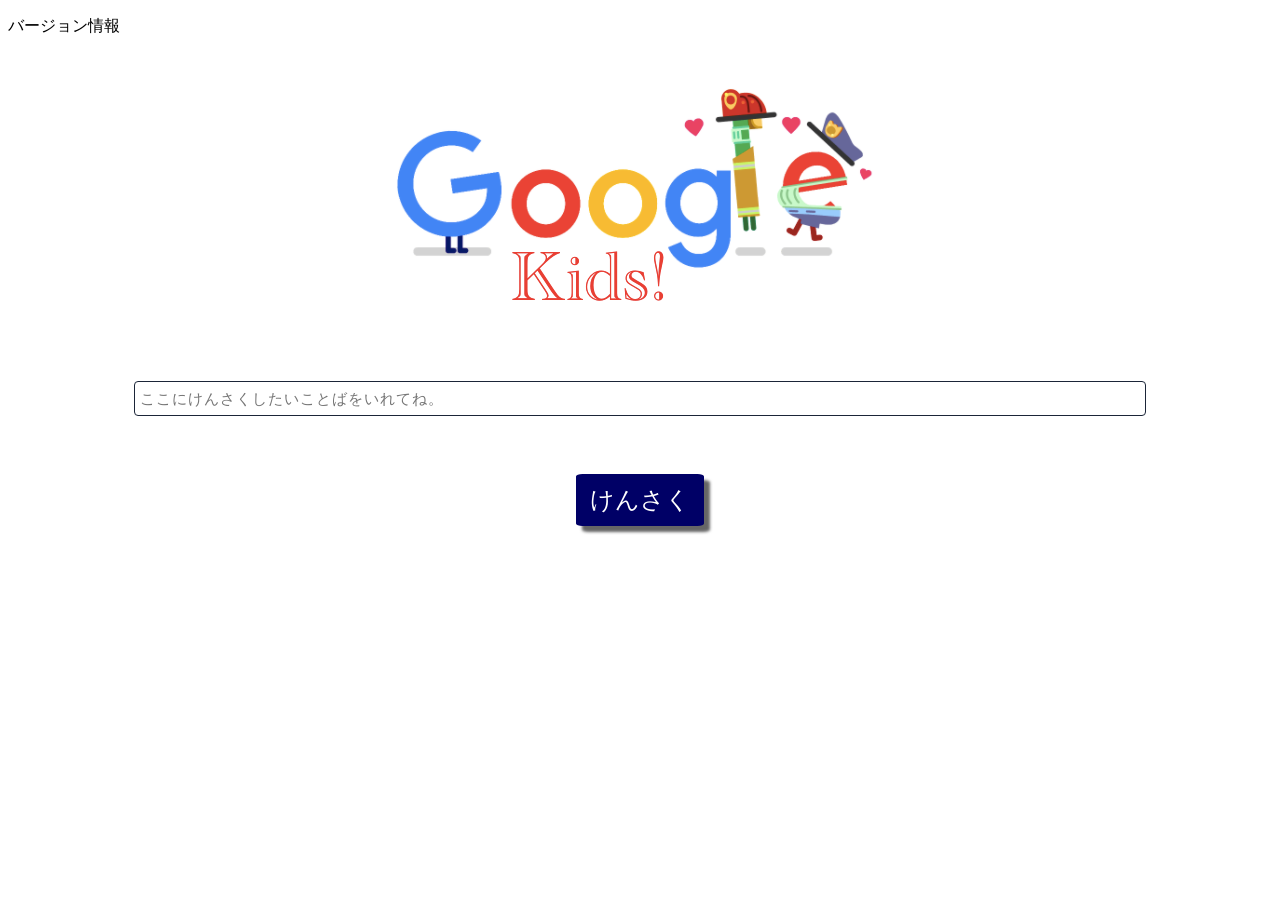
<file: index.html>
<!DOCTYPE html>
<html>
    <head>
      <meta charset="utf-8" />
      <link rel="stylesheet" href="style.css">
    </head>
    <body>
        <p id="version">バージョン情報</p>
    <center>
      

    <img src="google-image.png" alt="Google_logo" title="Google_logo">

    <br>
    <div class="cp_iptxt">
        <label class="ef">
        <input type="text" placeholder="ここにけんさくしたいことばをいれてね。" id="message">
        </label>
    </div>
    </br>

    <a id="sample" class="button">けんさく</a>

    
    </center>

      <script src="Javascript-file-1.js"></script>
    </body>
  </html>
</file>
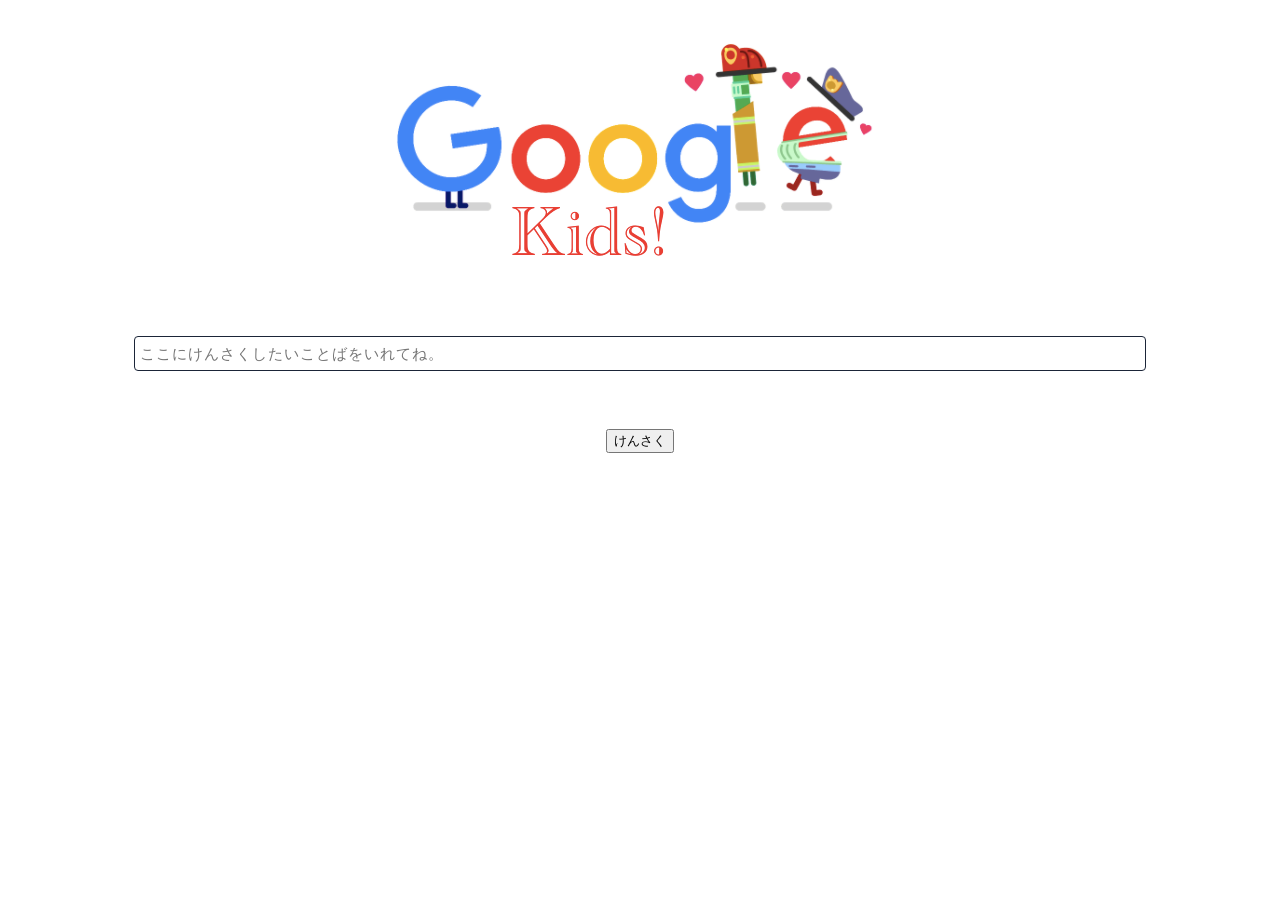
<file: inde.html>
<!DOCTYPE html>
<html>
    <head>
      <meta charset="utf-8" />
      <link rel="stylesheet" href="style.css">
    </head>
    <body>
    <center>

    <img src="google-image.png" alt="Google_logo" title="Google_logo">

    <br>
    <div class="cp_iptxt">
        <label class="ef">
        <input type="text" placeholder="ここにけんさくしたいことばをいれてね。" id="message">
        </label>
    </div>
    </br>

    <input type="button" value="けんさく" id="btn">
    

    </center>

      <script src="Javascript-file-1.js"></script>
    </body>
  </html>
</file>
<file: style.css>
.cp_iptxt {
	position: relative;
	width: 80%;
	margin: 40px 3%;
}
.cp_iptxt input[type='text'] {
	font: 15px/24px sans-serif;
	box-sizing: border-box;
	width: 100%;
	padding: 0.3em;
	transition: 0.3s;
	letter-spacing: 1px;
	color: black;
	border: 1px solid #1b2538;
	border-radius: 4px;
}
.ef input[type='text']:focus {
	border: 1px solid #da3c41;
	outline: none;
	box-shadow: 0 0 5px 1px rgba(218,60,65, .5);
}

.button {
	display       : inline-block;
	border-radius : 5%;          /* 角丸       */
	font-size     : 18pt;        /* 文字サイズ */
	text-align    : center;      /* 文字位置   */
	cursor        : pointer;     /* カーソル   */
	padding       : 12px 12px;   /* 余白       */
	background    : #000066;     /* 背景色     */
	color         : #ffffff;     /* 文字色     */
	line-height   : 1em;         /* 1行の高さ  */
	transition    : .3s;         /* なめらか変化 */
	box-shadow    : 6px 6px 3px #666666;  /* 影の設定 */
	border        : 2px solid #000066;    /* 枠の指定 */
  }
  .button:hover {
	box-shadow    : none;        /* カーソル時の影消去 */
	color         : #000066;     /* 背景色     */
	background    : #ffffff;     /* 文字色     */
  }
</file>
